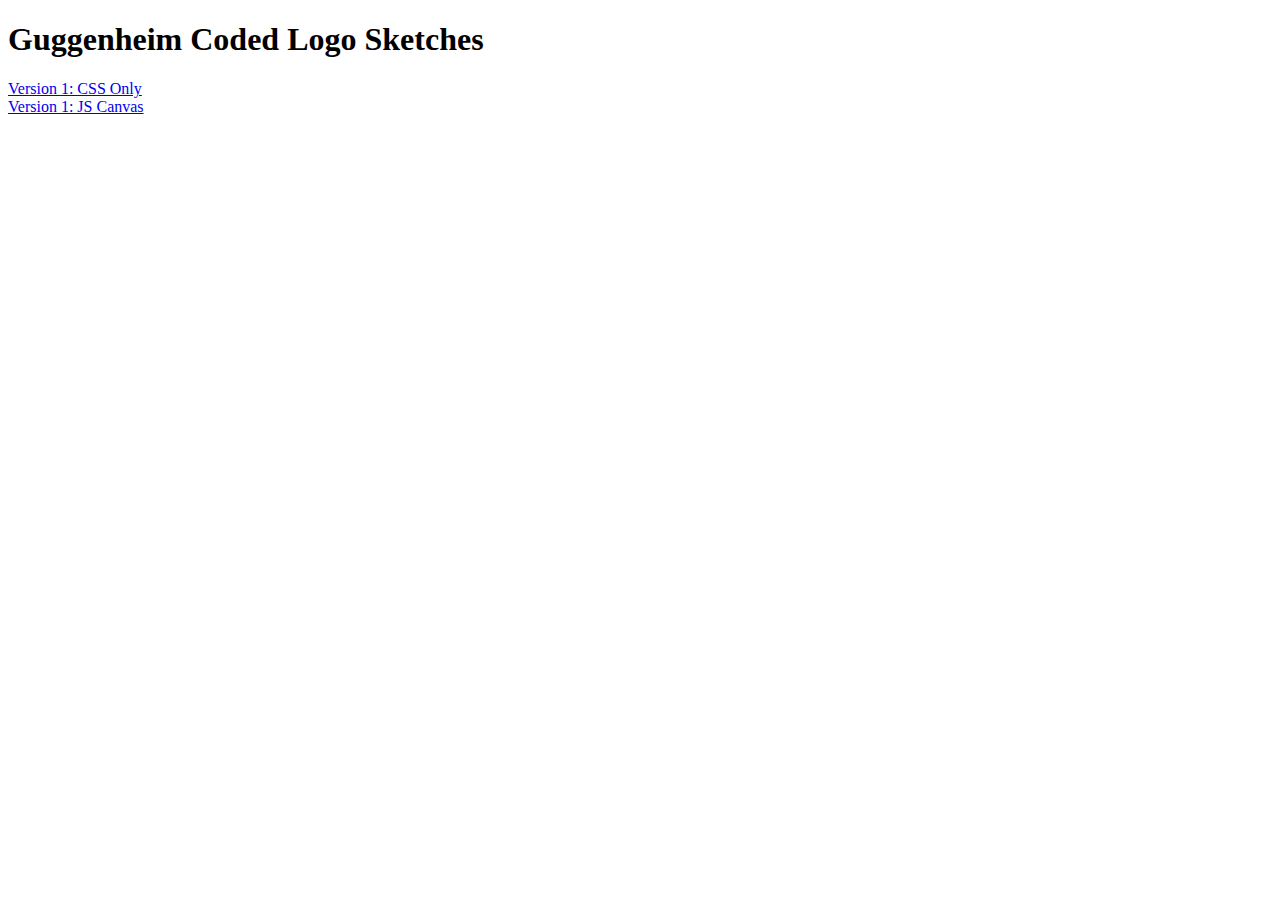
<file: index.html>
<!DOCTYPE html>
<!--[if lt IE 7]>      <html class="no-js lt-ie9 lt-ie8 lt-ie7"> <![endif]-->
<!--[if IE 7]>         <html class="no-js lt-ie9 lt-ie8"> <![endif]-->
<!--[if IE 8]>         <html class="no-js lt-ie9"> <![endif]-->
<!--[if gt IE 8]>      <html class="no-js"> <!--<![endif]-->
<html>
    <head>
        <meta charset="utf-8">
        <meta http-equiv="X-UA-Compatible" content="IE=edge">
        <title>Guggenheim Coded Logo Sketches</title>
        <meta name="description" content="">
        <meta name="viewport" content="width=device-width, initial-scale=1">
        <link rel="stylesheet" href="">
    </head>
    <body>
        <!--[if lt IE 7]>
            <p class="browsehappy">You are using an <strong>outdated</strong> browser. Please <a href="#">upgrade your browser</a> to improve your experience.</p>
        <![endif]-->

        <h1>Guggenheim Coded Logo Sketches</h1>

        <a href="/v1">Version 1: CSS Only</a><br>
        <a href="/v2">Version 1: JS Canvas</a>
        
        <script src="" async defer></script>
    </body>
</html>
</file>
